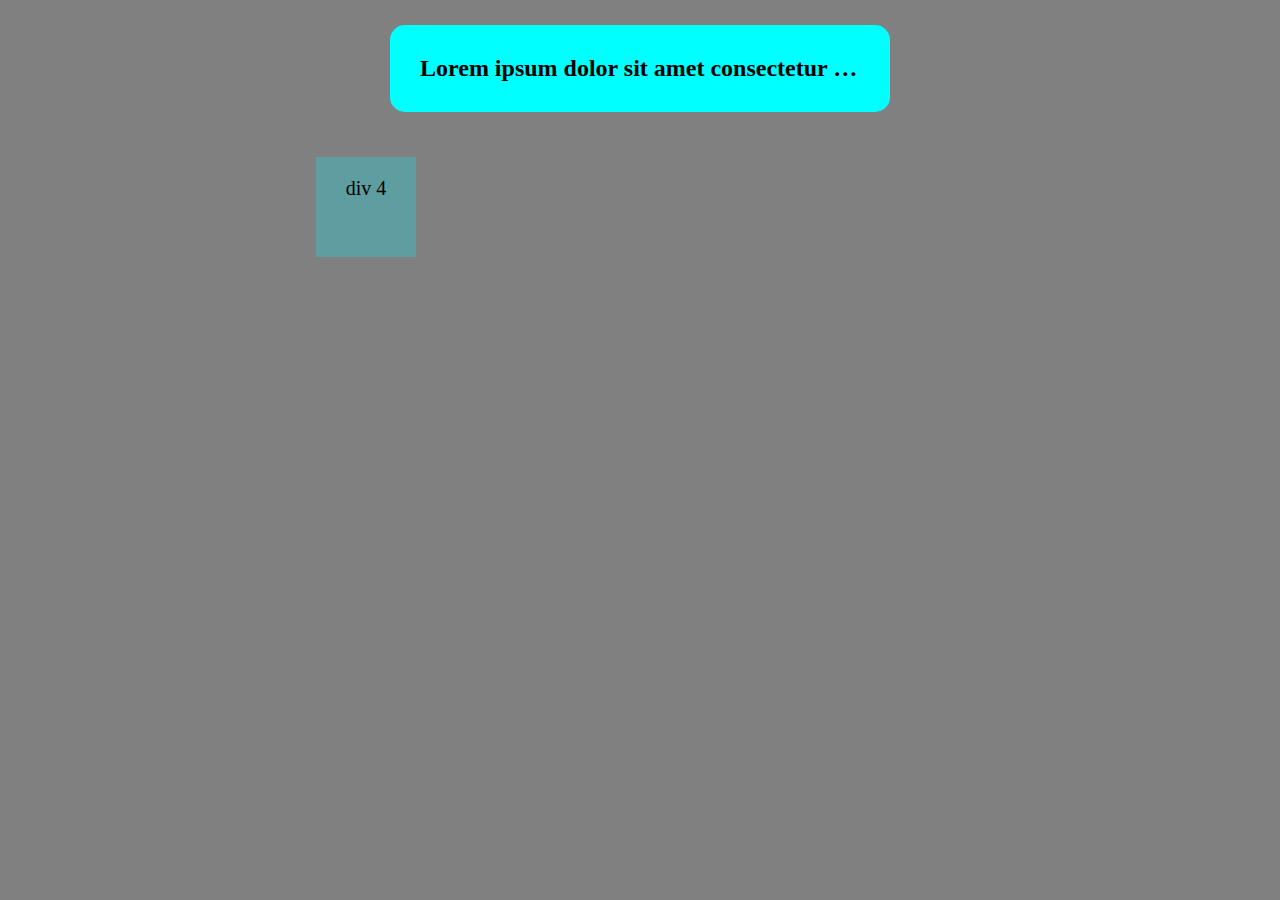
<file: index.html>
<!DOCTYPE html>
<html lang="en">
  <head>
    <meta charset="UTF-8" />
    <meta http-equiv="X-UA-Compatible" content="IE=edge" />
    <meta name="viewport" content="width=device-width, initial-scale=1.0" />
    <title>Css-test</title>
    <link href="/assets/style/overflow.css" rel="stylesheet">
  </head>
  <body bgcolor="grey">
    <h2 class="h2-header">Lorem ipsum dolor sit amet consectetur adipisicing elit. Libero, possimus! Est quod voluptatibus inventore veritatis, error mollitia, voluptates corrupti neque corporis porro omnis dignissimos aliquid ex eos minus consequatur dicta aliquam alias ut delectus cumque dolorem obcaecati libero. Molestiae, rerum quisquam officia cupiditate ab, consequuntur corporis quae provident doloribus aut quidem unde ipsa nostrum similique odit iusto vel delectus temporibus?</h2>
    <div class="div hidden-1">div 1 </div>
    <div class="div hidden-2">div 2</div>
    <div class="div hidden-3">div 3</div>
    <div class="div hidden-4">div 4</div>
    
  </body>
</html>
</file>
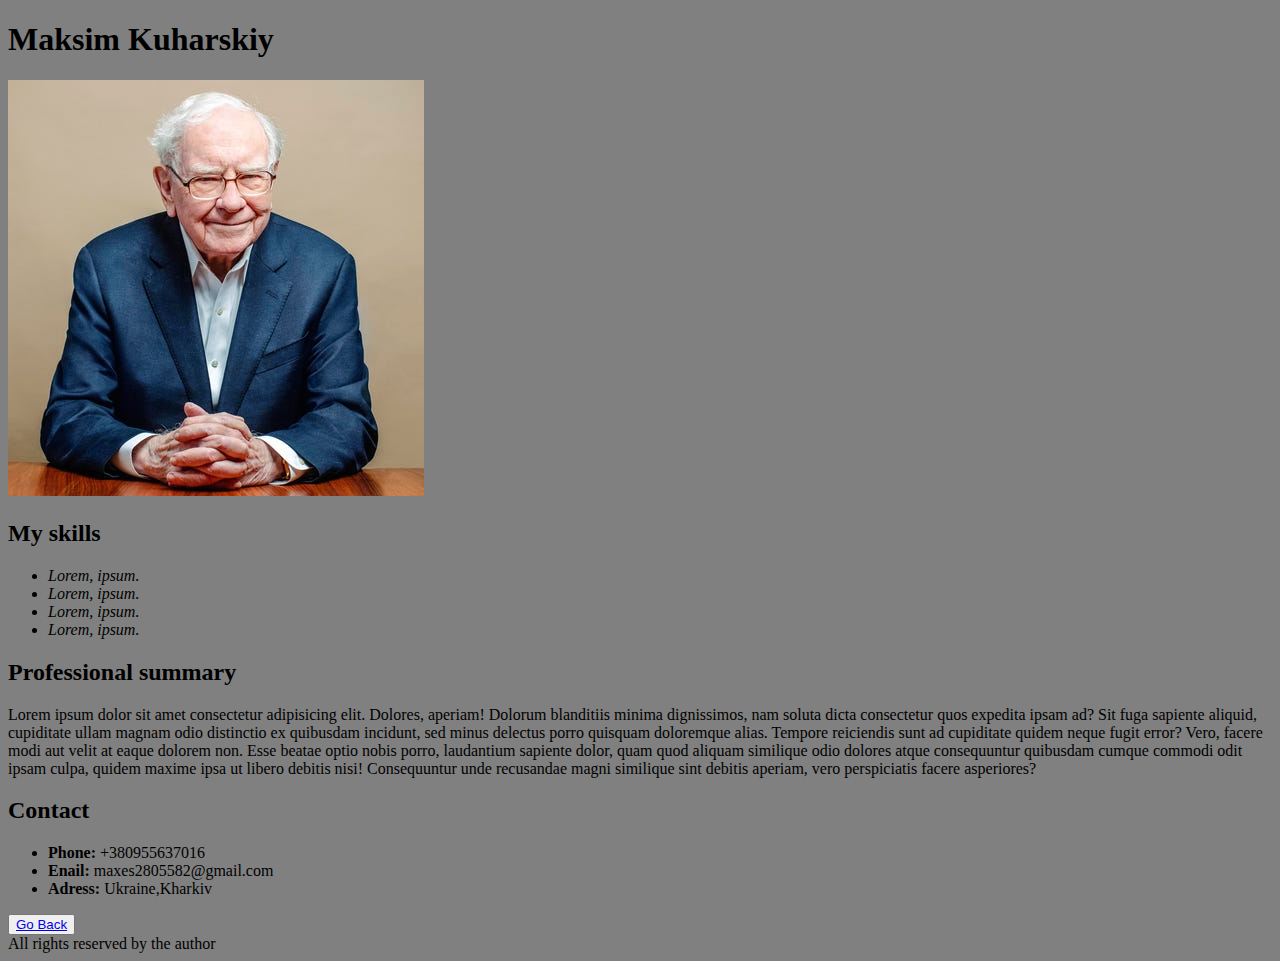
<file: assets/pages/pages1.html>
<!DOCTYPE html>
<html lang="en">
  <head>
    <meta charset="UTF-8" />
    <meta http-equiv="X-UA-Compatible" content="IE=edge" />
    <meta name="viewport" content="width=device-width, initial-scale=1.0" />
    <title>My favourite car</title>
  </head>
  <body bgcolor="grey">
    <header>
      <h1>Maksim Kuharskiy</h1>
    </header>
    <main>
      <article>
        <img src="/assets/img/0x0.jpg" alt="Warren Buffett ">
        <section>
          <h2><b>My skills</b></h2>
          <ul>
            <li><em>Lorem, ipsum.</em></li>
            <li><em>Lorem, ipsum.</em></li>
            <li><em>Lorem, ipsum.</em></li>
            <li><em>Lorem, ipsum.</em></li>
          </ul>
        </section>
        <article>
          <section>
            <h2><b>Professional summary</b></h2>
            <p>
              Lorem ipsum dolor sit amet consectetur adipisicing elit. Dolores,
              aperiam! Dolorum blanditiis minima dignissimos, nam soluta dicta
              consectetur quos expedita ipsam ad? Sit fuga sapiente aliquid,
              cupiditate ullam magnam odio distinctio ex quibusdam incidunt, sed
              minus delectus porro quisquam doloremque alias. Tempore reiciendis
              sunt ad cupiditate quidem neque fugit error? Vero, facere modi aut
              velit at eaque dolorem non. Esse beatae optio nobis porro,
              laudantium sapiente dolor, quam quod aliquam similique odio
              dolores atque consequuntur quibusdam cumque commodi odit ipsam
              culpa, quidem maxime ipsa ut libero debitis nisi! Consequuntur
              unde recusandae magni similique sint debitis aperiam, vero
              perspiciatis facere asperiores?
            </p>
          </section>
        </article>
        <section>
          <h2><b>Contact</b></h2>
          <ul>
            <li><b>Phone: </b>+380955637016</li>
            <li><b>Enail: </b>maxes2805582@gmail.com</li>
            <li><b>Adress: </b>Ukraine,Kharkiv</li>
          </ul>
        </section>
      </article>
      <button><a href="../../index.html">Go Back</a></button>
    </main>
    <footer>All rights reserved by the author</footer>
  </body>
</html>
</file>
<file: assets/style/overflow.css>
* {
  box-sizing: border-box;
}
.h2-header {
  color: initial;
  margin: 25px auto;
  padding: 30px;
  background-color: aqua;
  border-radius: 15px;
  min-width: 300px; 
  min-height: 65px;
  max-width: 500px;
  overflow: hidden;
  white-space: nowrap;
  text-overflow: ellipsis;
}
.div { 
  font-size: 20px;
  margin: 20px;
  padding: 20px;
  display: inline-block;
  text-align: center;
  background-color: cadetblue;
  width: 100px;
  height: 100px;

}
.hidden-3 {
  display: none;
}
.hidden-2 {
  opacity: 0;
}
.hidden-1 {
  visibility: hidden;
}
</file>
